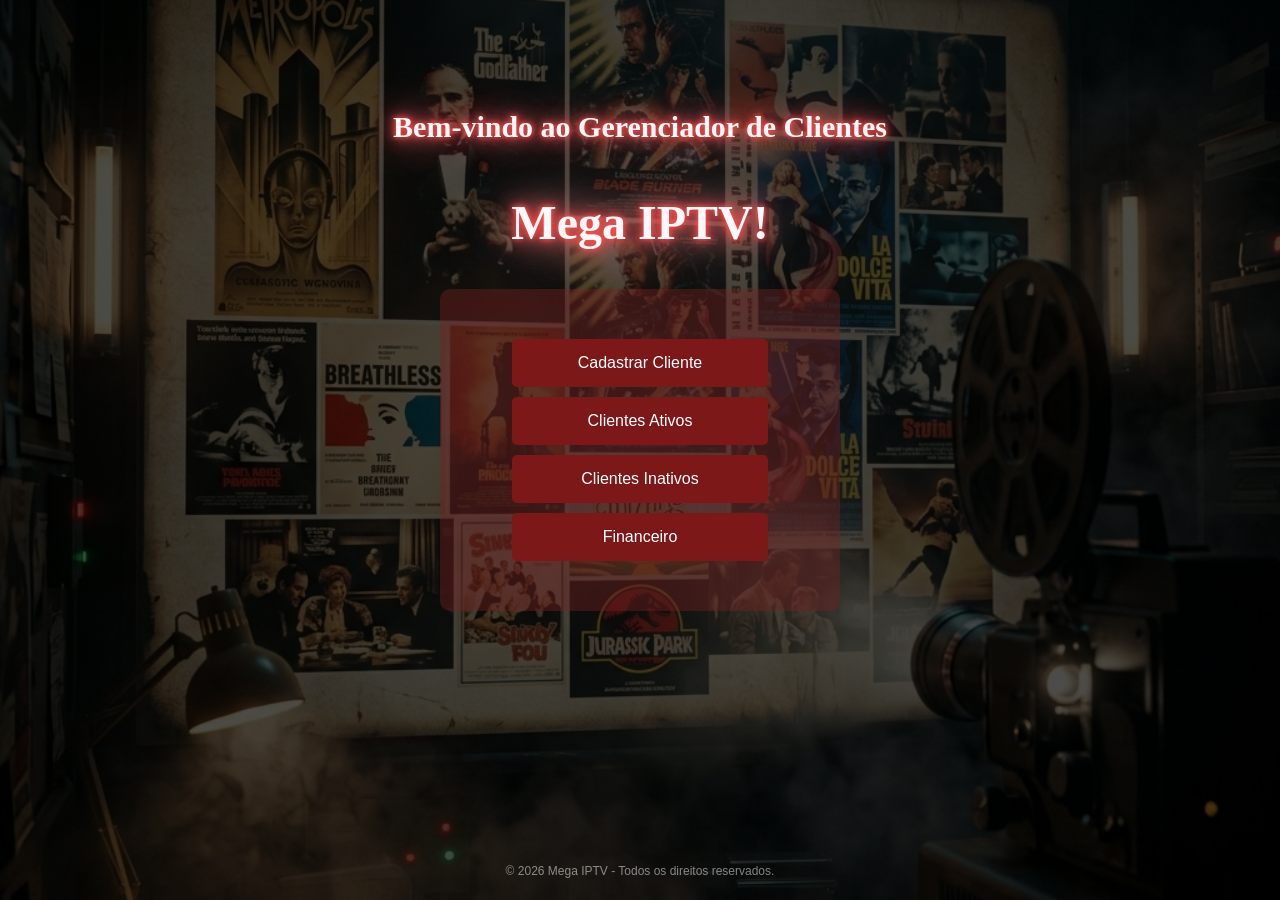
<file: frontend/index.html>
<!DOCTYPE html>
<html lang="pt">

<head>
    <meta charset="UTF-8">
    <meta name="viewport" content="width=device-width, initial-scale=1.0">
    <title>Gerenciador Streaming</title>

    <link
        href="https://fonts.google.com/specimen/Lugrasimo?categoryFilters=Calligraphy:%2FScript%2FFormal;Feeling:%2FExpressive%2FVintage&preview.script=Latn"
        rel="stylesheet">

    <link rel="stylesheet" href="css/style.css">
    <style>

    </style>
</head>


<body>
    <div class="background">
        <div class="overlay">
            <h1 class="titulo-neon">Bem-vindo ao Gerenciador de Clientes</h1>
            <h2 class="titulo-neon"><br>Mega IPTV!</h2>

            <div class="painel">
                <a href="cadastrar-cliente.html">
                    <button>Cadastrar Cliente</button>
                </a>
                <a href="clientes-ativos.html">
                    <button>Clientes Ativos</button>
                </a>
                <a href="clientes-inativos.html">
                    <button>Clientes Inativos</button>
                </a>
                <a href="financeiro.html">
                    <button>Financeiro</button>
                </a>

            </div>
<footer class="copyright">
                <p>&copy; 2026 Mega IPTV - Todos os direitos reservados.</p>
            </footer>
        </div>
    </div>
</body>

</html>
</file>
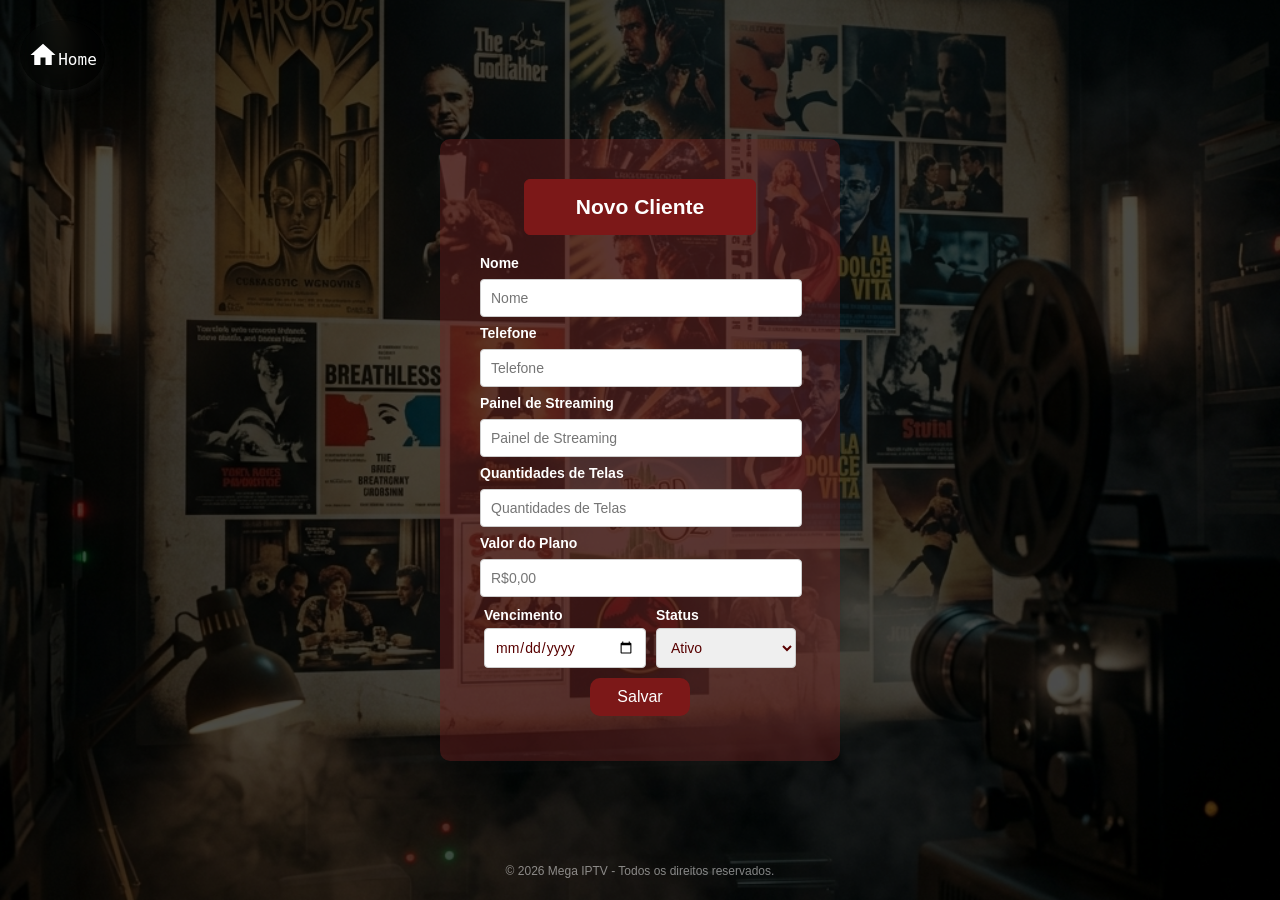
<file: frontend/cadastrar-cliente.html>
<!DOCTYPE html>
<html lang="pt">

<head>
    <meta charset="UTF-8">
    <meta name="viewport" content="width=device-width, initial-scale=1.0">
    <title>Cadastrar Cliente</title>
    <link rel="stylesheet" href="css/style.css">
</head>

<body>
    <div class="background">
        <div class="overlay">
            <div class="painel">
                <h1 class="cadastrar">Novo Cliente</h1>
                <form id="formCliente">
                    <label>Nome</label>
                    <input type="text" id="nome" name="nome" placeholder="Nome ">

                    <label>Telefone</label>
                    <input type="text" id="telefone" name="telefone" placeholder="Telefone" maxlength="15">

                    <label>Painel de Streaming</label>
                    <input type="text" id="painel" name="painel" placeholder="Painel de Streaming ">

                    <label>Quantidades de Telas</label>
                    <input type="number" id="telas" name="telas" placeholder="Quantidades de Telas" min="0" step="1">

                    <label>Valor do Plano</label>
                    <input type="text" inputmode="numeric" id="valorplano" placeholder="R$0,00">


                    <div class=" form-group">
                        <div class="direito">
                            <label>Vencimento</label>
                            <input type="date" id="vencimento" name="vencimento" placeholder="vencimento">
                        </div>


                        <div class="esquerdo">
                            <label>Status</label>
                            <select name="Status" id="status">

                                <option value="Ativo">Ativo</option>
                                <option value="Inativo">Inativo</option>

                            </select>
                        </div>

                    </div>
                    <button type="submit" id="button-salvar">Salvar</button>
                </form>
            </div>
            <script src="js/script.js"></script>

            <footer class="copyright">
                <p>&copy; 2026 Mega IPTV - Todos os direitos reservados.</p>
            </footer>

            <div class="logo-home">
                <a href="index.html">
                    <svg width="30" height="30" viewBox="0 0 24 24" fill="white" xmlns="http://www.w3.org/2000/svg">
                        <path d="M10 20v-6h4v6h5v-8h3L12 3 2 12h3v8z" />
                    </svg>
                    <span class="home">Home</span>
                </a>
            </div>
        </div>
    </div>
</body>

</html>
</file>
<file: frontend/css/style.css>
/* Estilos globais */
body,
html {
    height: 100%;
    margin: 0;
    font-family: Arial, Helvetica, sans-serif;
}

.background {
    background-image: url("../img/fundo.png");
    height: 100%;
    background-position: center;
    background-size: cover;
}

.overlay {
    background-color: rgba(0, 0, 0, 0.7);
    height: 100%;
    display: flex;
    justify-content: center;
    align-items: center;
    position: relative;
    flex-direction: column;
}

.titulo-neon {
    position: absolute;
    top: 90px;
    left: 50%;
    transform: translateX(-50%);
    transform-origin: center center;
    font-size: 30px;
    font-family: 'vintage', feeling;
    text-align: center;
    color: #f9f9f9;

    text-shadow:
        0 0 5px #ff4d4d,
        0 0 10px #ff4d4d,
        0 0 20px #ff4d4d,
        0 0 40px #ff9999,
        0 0 80px #ff9999;
    animation: pulseNeon 1.5s infinite, colorShift 3s infinite alternate;

}


h2.titulo-neon {
    top: 100px;
    font-size: 48px;
}

@keyframes pulseNeon {

    0%,
    100% {
        transform: translateX(-50%) scale(1);
        text-shadow: 0 0 5px #ff4d4d, 0 0 10px #ff4d4d, 0 0 20px #ff4d4d, 0 0 40px #ff9999, 0 0 80px #ff9999;
    }

    50% {
        transform: translateX(-50%) scale(1.1);
        text-shadow: 0 0 10px #ff4d4d, 0 0 20px #ff4d4d, 0 0 30px #ff4d4d, 0 0 50px #ff9999, 0 0 100px #ff9999;
    }
}

/* Painel Central */
.painel {
    background-color: rgba(118, 32, 32, 0.406);
    padding: 40px;
    border-radius: 10px;
    text-align: center;
    width: 400px;
    box-sizing: border-box;
    /* Garante que o padding não aumente os 400px */
}



/*campos brilham levemente quando o usuário clicar para digitar*/
input:focus,
select:focus {
    border-color: #ff4d4d;
    /* Um vermelho mais claro */
    box-shadow: 0 0 8px rgba(255, 77, 77, 0.5);
    /* Efeito de brilho neon suave */
    outline: none;
}


/* Botões */
button {
    background-color: #7c1818;
    color: #fff;
    padding: 15px;
    margin: 10px auto;
    border: none;
    border-radius: 5px;
    cursor: pointer;
    width: 80%;
    font-size: 16px;
    display: block;
    transition: 0.3s;
}

button,
a {
    text-decoration: none;
    /* Remove qualquer linha de sublinhado */
}

.painel button:hover {
    background-color: #000000;
    color: #7c1818;
    /* Removido o width: fit-content  para ele não encolher ao clicar */
}


/* Estilos para as páginas de cadastro  de clientes */
/* Campos de Input e Select */
h1.cadastrar {
    color: rgb(255, 255, 255);
    padding: 15px;
    margin: 0 auto 20px auto;
    border-radius: 6px;
    font-size: 21px;
    text-align: center;
    border: 1px solid #7c1818;
    background-color: #7c1818;
    width: 200px;
    transition: 0.3s;
    /* Suaviza a mudança no hover */
}

input,
select {
    width: 100%;
    /* Ocupa a largura total permitida */
    max-width: 300px;
    /* Limita para não ficar largo demais */
    padding: 10px;
    margin: 8px auto;
    /* Margem auto centraliza elementos block */
    border: 1px solid #ccc;
    border-radius: 4px;
    font-size: 14px;
    color: #580000;
    display: block;
    /* Garante que respeite o margin auto */
    font-family: Arial, Helvetica, sans-serif;

}


label {
    color: #ffffff;
    /* Branco puro */
    font-size: 14px;
    /* Tamanho da letra */
    font-weight: bold;
    /* Deixa a palavra em negrito */
    margin-bottom: 5px;
    /* Dá um espacinho entre o nome e o campo */
    display: block;
    /* Garante que o nome fique EM CIMA do campo */
    text-align: left;
    /* Alinha o texto à esquerda (opcional) */
}



/* O segredo para os dois campos LADO A LADO vencimento e status */
.form-group {
    display: flex;
    justify-content: center;
    gap: 10px;
    width: 100%;
    margin: 10px 0;
}

/* Ajuste específico para os dois dentro do grupo vencimento e status */
.form-group select,
.form-group input[type="date"] {
    width: 140px;
    /* Tamanho fixo para caberem lado a lado nos 400px */
    margin: 0;
    /* Remove a margem lateral para o gap funcionar */
}


#button-salvar {
    background-color: #7c1818;
    padding: 10px;
    margin: 5px auto;
    border-radius: 10px;
    text-align: center;
    width: fit-content;
    min-width: 100px;
}



.copyright {
    position: absolute;
    /* Faz ele ignorar a posição do painel */
    bottom: 10px;
    /* Fixa a 10px do final da tela */
    text-align: center;
    color: rgba(255, 255, 255, 0.5);
    font-size: 12px;
    width: 100%;
}


/*Icone home pagina cadastro*/


.home {
    color: #ffffff;
    font-family: monospace;
}

.logo-home span {
    transform: translateY(4px);
    /* ⬇️ BAIXO 3px */
    /* transform: translateY(-3px);  ⬆️ CIMA 3px */

}

.logo-home {
    position: fixed;
    top: 20px;
    left: 20px;
    z-index: 1000;
}

.logo-home a {
    display: flex;
    align-items: center;
    /* 🎯 ALINHA a BASE (parte de baixo) */
    justify-content: center;
    gap: 0px;
    width: 55px;
    height: 40px;
    text-decoration: none;
    color: #333;
    font-size: 16px;
    padding: 15px;
    border-radius: 50%;
    backdrop-filter: blur(10px);
    box-shadow: 0 4px 12px rgba(125, 124, 124, 0.1);
    transition: all 0.3s ease;

}

.logo-home svg {
    display: block;
    flex-shrink: 0;
    margin-bottom: 1px;
    /* 🎯 Ajuste fino da base */
}


.logo-home a:hover {
    transform: scale(1.1);
    background: #7c1818;
    box-shadow: 0 6px 20px rgba(0, 0, 0, 0.15);
}
</file>
